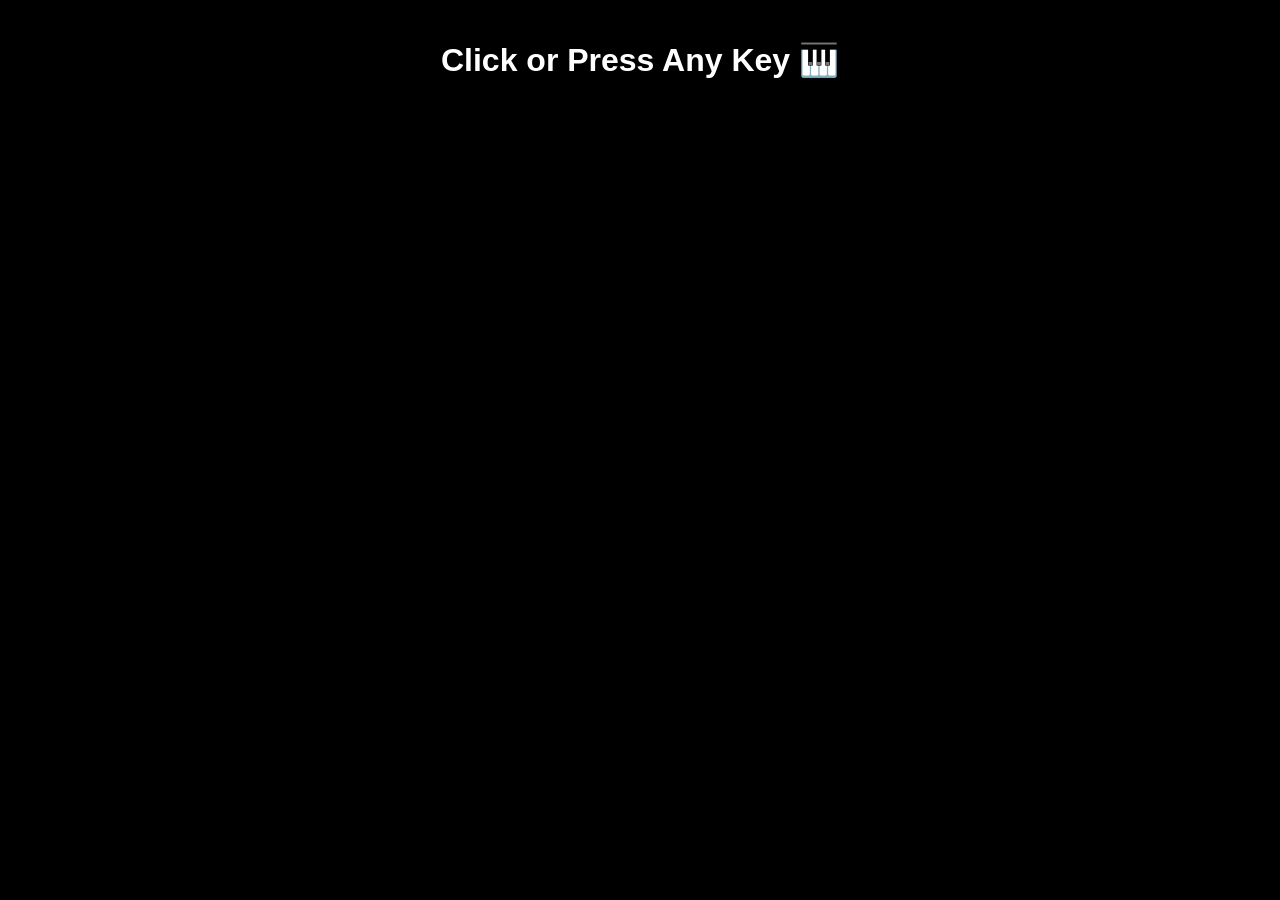
<file: jstest/index.html>
<!DOCTYPE html>
<html lang="en">
<head>
  <meta charset="UTF-8">
  <title>Interactive Keyboard & Click Art</title>

  <style>
    body {
      margin: 0;
      height: 100vh;
      overflow: hidden;
      background-color: black;
      font-family: Arial, sans-serif;
      color: white;
      text-align: center;
    }

    h1 {
      position: absolute;
      top: 20px;
      width: 100%;
    }

    .circle {
      position: absolute;
      border-radius: 50%;
      opacity: 0.8;
      animation: fadeOut 1s forwards;
    }

    @keyframes fadeOut {
      to {
        transform: scale(2);
        opacity: 0;
      }
    }
  </style>
</head>
<body tabindex="0">

<h1>Click or Press Any Key 🎹</h1>

<script src="js/script.js"></script>
</body>
</html>
</file>
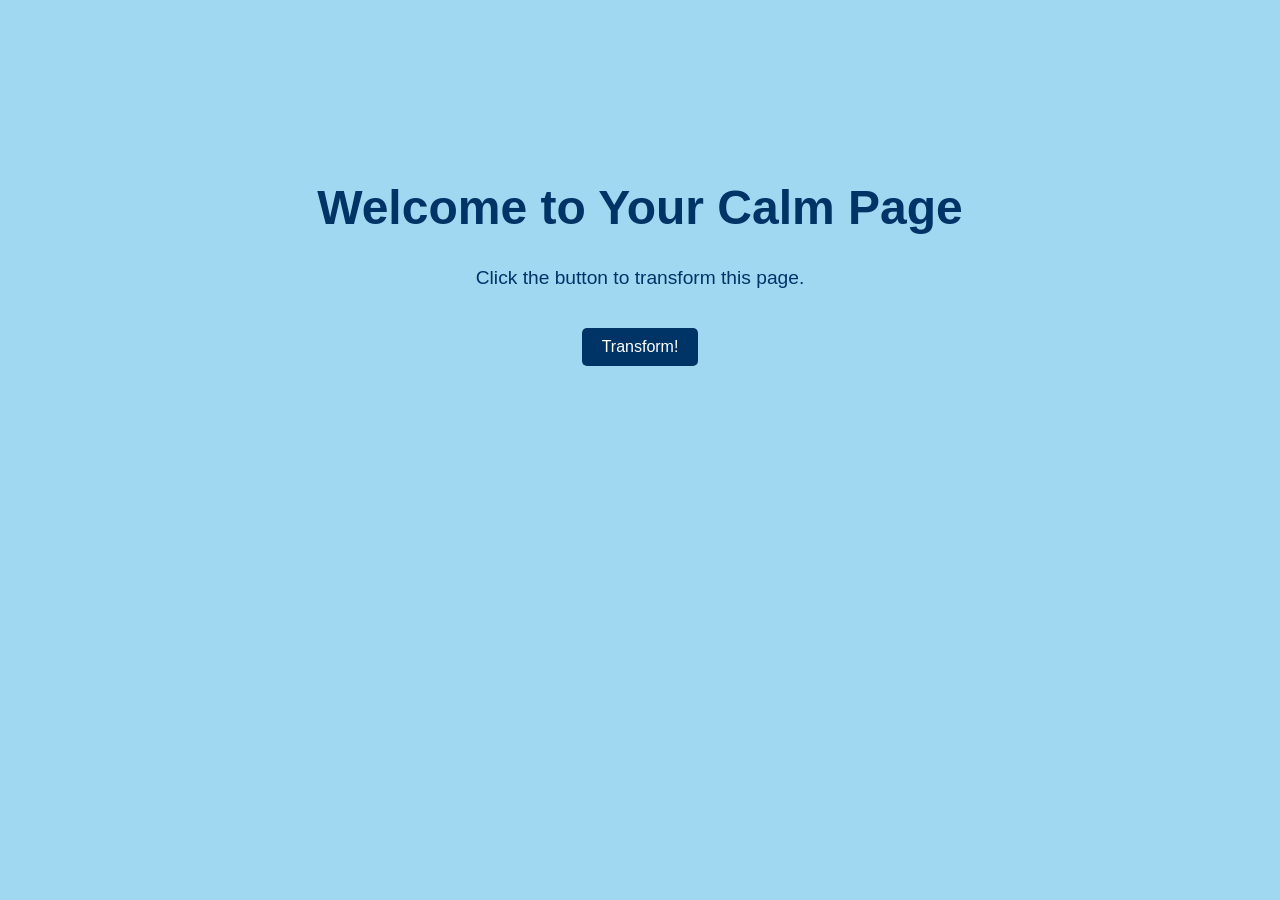
<file: transformation/index.html>
<!DOCTYPE html>
<html lang="en">
<head>
    <meta charset="UTF-8">
    <meta name="viewport" content="width=device-width, initial-scale=1.0">
    <title>Transformation Page</title>
    <style>
        /* Base identity: Calm, cool colors */
        body {
            margin: 0;
            padding: 0;
            font-family: Arial, sans-serif;
            background-color: #a0d8f1;
            color: #003366;
            text-align: center;
            transition: all 1s ease;
        }

        h1 {
            font-size: 3em;
            margin-top: 20vh;
            transition: all 1s ease;
        }

        p {
            font-size: 1.2em;
            transition: all 1s ease;
        }

        button {
            margin-top: 20px;
            padding: 10px 20px;
            font-size: 1em;
            border: none;
            border-radius: 5px;
            cursor: pointer;
            background-color: #003366;
            color: white;
            transition: all 0.5s ease;
        }

        button:hover {
            background-color: #0055aa;
        }

        /* Transformed identity: Warm, energetic */
        body.transformed {
            background-color: #f1a0a0;
            color: #660000;
        }

        body.transformed h1 {
            transform: rotate(-5deg) scale(1.2);
            color: #ff3300;
        }

        body.transformed p {
            font-size: 1.5em;
        }

        body.transformed button {
            background-color: #660000;
            color: #ffccaa;
        }
    </style>
</head>
<body>
    <h1>Welcome to Your Calm Page</h1>
    <p>Click the button to transform this page.</p>
    <button onclick="toggleTransform()">Transform!</button>

    <script>
        function toggleTransform() {
            document.body.classList.toggle('transformed');
        }
    </script>
</body>
</html>
</file>
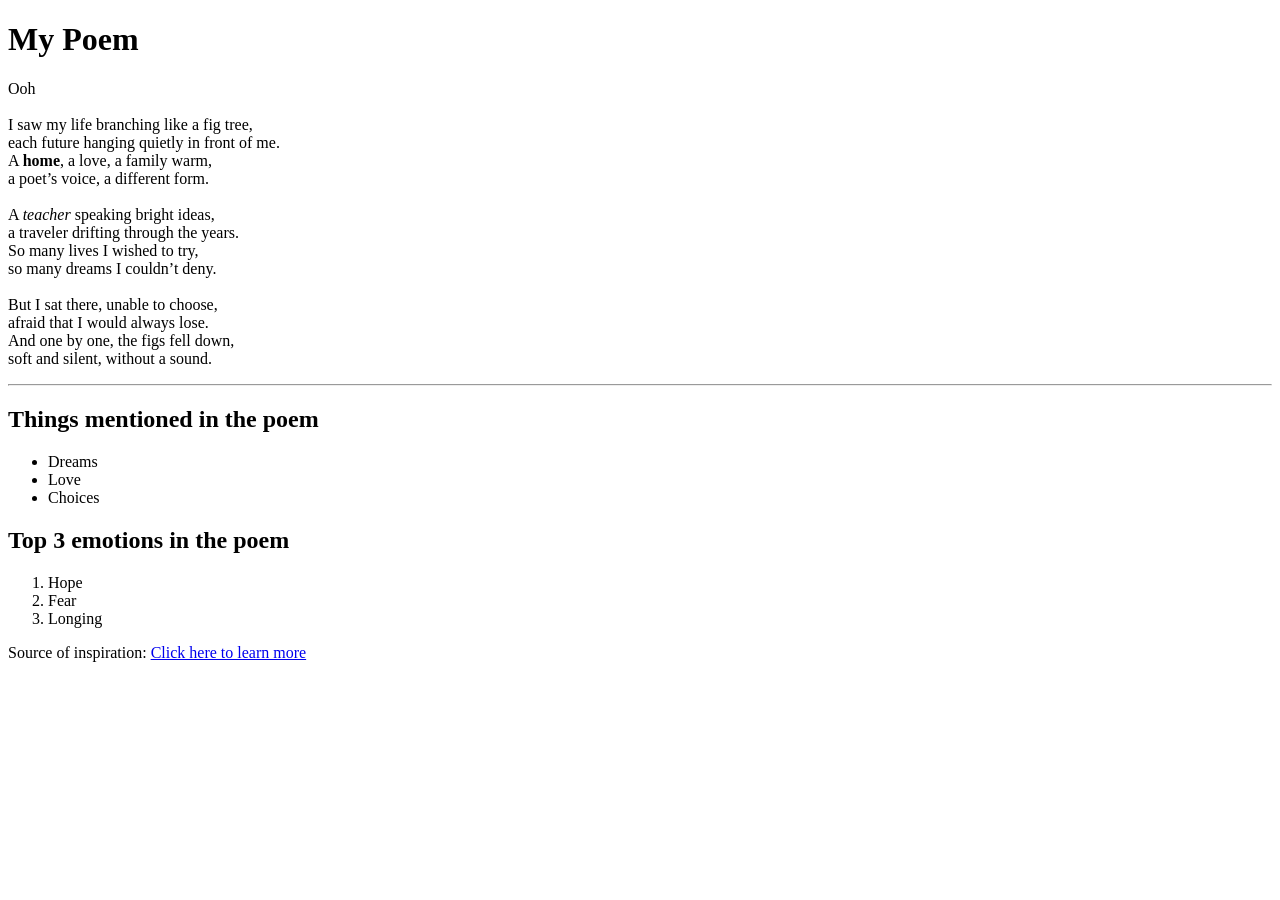
<file: poem/poem.html>
<!DOCTYPE html>
<html lang="en">
<head>
  <meta charset="UTF-8">
  <title>My Poem</title>
  <meta name="viewport" content="width=device-width,initial-scale=1">
</head>

<body>

<h1>My Poem</h1>

<p>
Ooh<br><br>

I saw my life branching like a fig tree,<br>
each future hanging quietly in front of me.<br>
A <strong>home</strong>, a love, a family warm,&nbsp;<br>
a poet’s voice, a different form.<br><br>

A <em>teacher</em> speaking bright ideas,<br>
a traveler drifting through the years.<br>
So many lives I wished to try,<br>
so many dreams I couldn’t deny.<br><br>

But I sat there, unable to choose,<br>
afraid that I would always lose.<br>
And one by one, the figs fell down,<br>
soft and silent, without a sound.
</p>

<hr>

<h2>Things mentioned in the poem</h2>
<ul>
  <li>Dreams</li>
  <li>Love</li>
  <li>Choices</li>
</ul>

<h2>Top 3 emotions in the poem</h2>
<ol>
  <li>Hope</li>
  <li>Fear</li>
  <li>Longing</li>
</ol>

<p>
Source of inspiration:
<a href="https://en.wikipedia.org/wiki/The_Bell_Jar" target="_blank">
Click here to learn more
</a>
</p>

</body>
</html>
</file>
